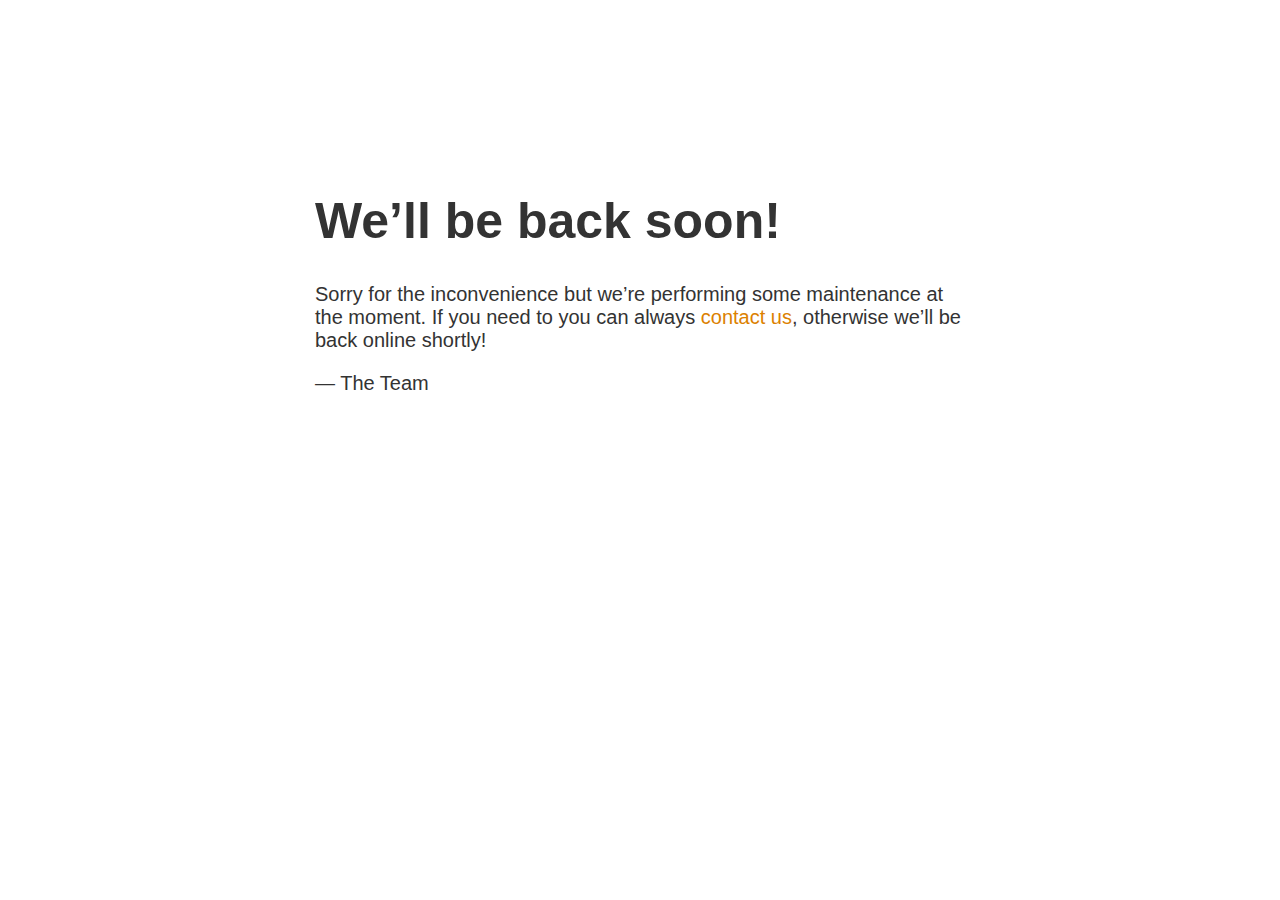
<file: blog/templates/maintenance.html>
<!DOCTYPE html>
<html>
<title>Python Learning</title>
<style>
  body { text-align: center; padding: 150px; }
  h1 { font-size: 50px; }
  body { font: 20px Helvetica, sans-serif; color: #333; }
  article { display: block; text-align: left; width: 650px; margin: 0 auto; }
  a { color: #dc8100; text-decoration: none; }
  a:hover { color: #333; text-decoration: none; }
</style>

<article>
    <h1>We&rsquo;ll be back soon!</h1>
    <div>
        <p>Sorry for the inconvenience but we&rsquo;re performing some maintenance at the moment. If you need to you can always <a href="mailto:#">contact us</a>, otherwise we&rsquo;ll be back online shortly!</p>
        <p>&mdash; The Team</p>
    </div>
</article>
</html>
</file>
